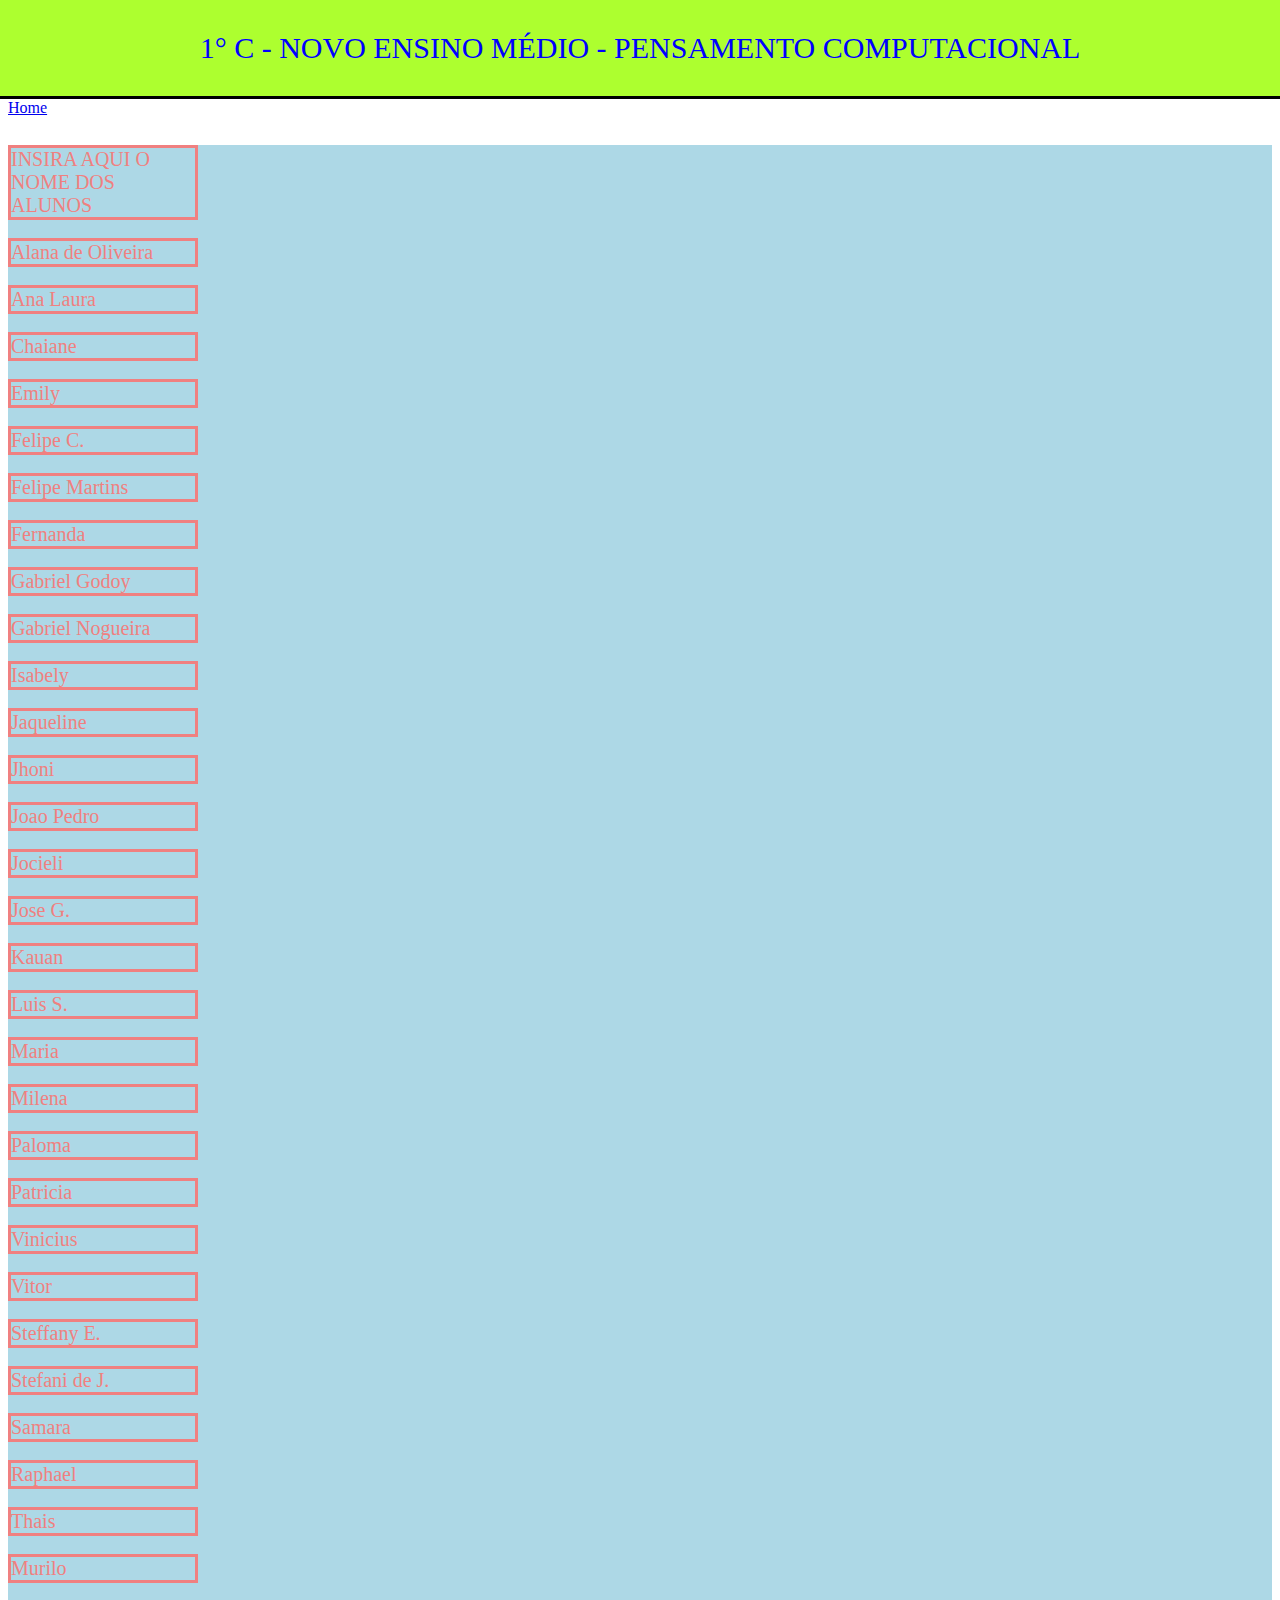
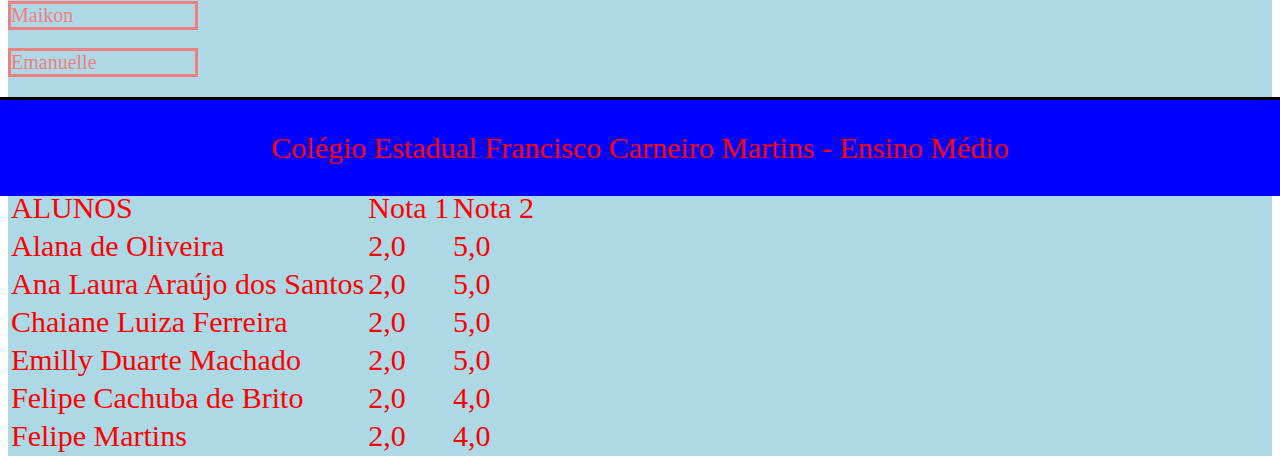
<file: alunos.html>
<head>
   <link rel="stylesheet" href="style.css">
</head>

<body>
   <header class="cabecalho">
     <p id="cabecalho2">1° C - NOVO ENSINO MÉDIO - PENSAMENTO COMPUTACIONAL</p>
  </header>
  <nav id="menu">
    <a href="index.html">Home</a>
</nav>
<div id="alunos">
    <table id"tabela">
      <tr>
         <td><p>ALUNOS</p></td>
         <td><p>Nota 1</p></td>
         <td><p>Nota 2</p></td>
      </tr>
       
       <tr>
          <td><p>Alana de Oliveira</td></p>
          <td><p>2,0</td></p>
          <td><p>5,0</td></p>
</tr>

 <tr>
    <td><p>Ana Laura Araújo dos Santos</td></p>
          <td><p>2,0</td></p>
          <td><p>5,0</td></p>
</tr>
       
     <tr>
        <td><p>Chaiane Luiza Ferreira</td></p>
          <td><p>2,0</td></p>
          <td><p>5,0</td></p>
</tr>   

 <tr>
    <td><p>Emilly Duarte Machado</td></p>
          <td><p>2,0</td></p>
          <td><p>5,0</td></p>
</tr>

 <tr>
    <td><p>Felipe Cachuba de Brito</td></p>
          <td><p>2,0</td></p>
<td><p>4,0</td></p>
</tr>

 <tr>
    <td><p>Felipe Martins</td></p>
          <td><p>2,0</td></p>
<td><p>4,0</td></p>
</tr>
 
       
    <p id="aluno">INSIRA AQUI O NOME DOS ALUNOS</p>
    <p id="aluno">Alana de Oliveira</p>
    <p id="aluno">Ana Laura</p>
    <p id="aluno">Chaiane</p>
    <p id="aluno">Emily</p>
    <p id="aluno">Felipe C.</p>
    <p id="aluno">Felipe Martins</p>
    <p id="aluno">Fernanda</p>
    <p id="aluno">Gabriel Godoy</p>
    <p id="aluno">Gabriel Nogueira</p>
    <p id="aluno">Isabely</p>
    <p id="aluno">Jaqueline</p>
    <p id="aluno">Jhoni</p>
    <p id="aluno">Joao Pedro</p>
    <p id="aluno">Jocieli</p>
    <p id="aluno">Jose G. </p>
    <p id="aluno">Kauan</p>
    <p id="aluno">Luis S. </p>
    <p id="aluno">Maria</p>
    <p id="aluno">Milena</p>
    <p id="aluno">Paloma</p>
    <p id="aluno">Patricia</p>
    <p id="aluno">Vinicius</p>
    <p id="aluno">Vitor</p>
    <p id="aluno">Steffany E. </p>
    <p id="aluno">Stefani de J. </p>
    <p id="aluno">Samara</p>
    <p id="aluno">Raphael</p>
    <p id="aluno">Thais</p>
    <p id="aluno">Murilo</p>
    <p id="aluno">Maikon</p>
    <p id="aluno">Emanuelle</p>
   </div>

  <footer class="rodape">
    <p id="rodape2">Colégio Estadual Francisco Carneiro Martins - Ensino Médio </p>
  </footer>
  
</body>
</file>
<file: style.css>
.cabecalho {
   border-bottom-style: solid;
   background: greenyellow;
   margin-top: -8px;
   margin-left: -8px;
   margin-right: -8px;
   padding: 1px;
}
#cabecalho2 {
   color: blue;
   text-align: center;
}

.rodape {
   border-top-style: solid;
   background: blue ;
   margin-bottom: -8px;
   margin-left: -8px;
   margin-right: -8px;
   padding: 1px;
}
#rodape2 {
   color: red;
   text-align: center;
}

.lista {
   color: red;
   font-size: 30;

}

.minhalista {
   color: blue;
   font-size: 40;
   
}

.imagens {
   text-align: center;
   background: black;

}

#destaque {
   border: 5px;
   border-style: dashed;
   border-color: blue;
   border-top-left-radius: 500px;
   border-top-right-radius: 500px;
   border-bottom-left-radius: 500px;
   border-bottom-right-radius: 500px;
   padding-top: 30px;
   padding-bottom: 30px;
   margin-left: 500px;
   margin-right: 500px;
   background: yellow;

}

#lateral {
   float: right;
}

#imagem {
   text-align: center;
   border: 5px;
   border-style: solid;
   border-color: green;
   border-top-left-radius: 500px;
   border-top-right-radius: 500px;
   border-bottom-left-radius: 500px;
   border-bottom-right-radius: 500px;
   padding-top: 30px;
   padding-bottom: 30px;
   margin-left: 400px;
   margin-right: 400px;

}


#link {
   text-align: center;


}


p {
   color: red;
   font-size: 30;
   text-align: left;

}  


h1 {
   color: blue;
   font-size: 50;
   text-align: center;

}


h2 {
   color: green;
   font-size: 40;
   text-align: right;

}

#alunos {
   background: lightblue;
}

#aluno {
   font-size: 20px;
   color: lightcoral;
   border-style: solid;
   margin-right: 85%;
   margin-top: -2px;
   margin-botom: -2px;
}
</file>
